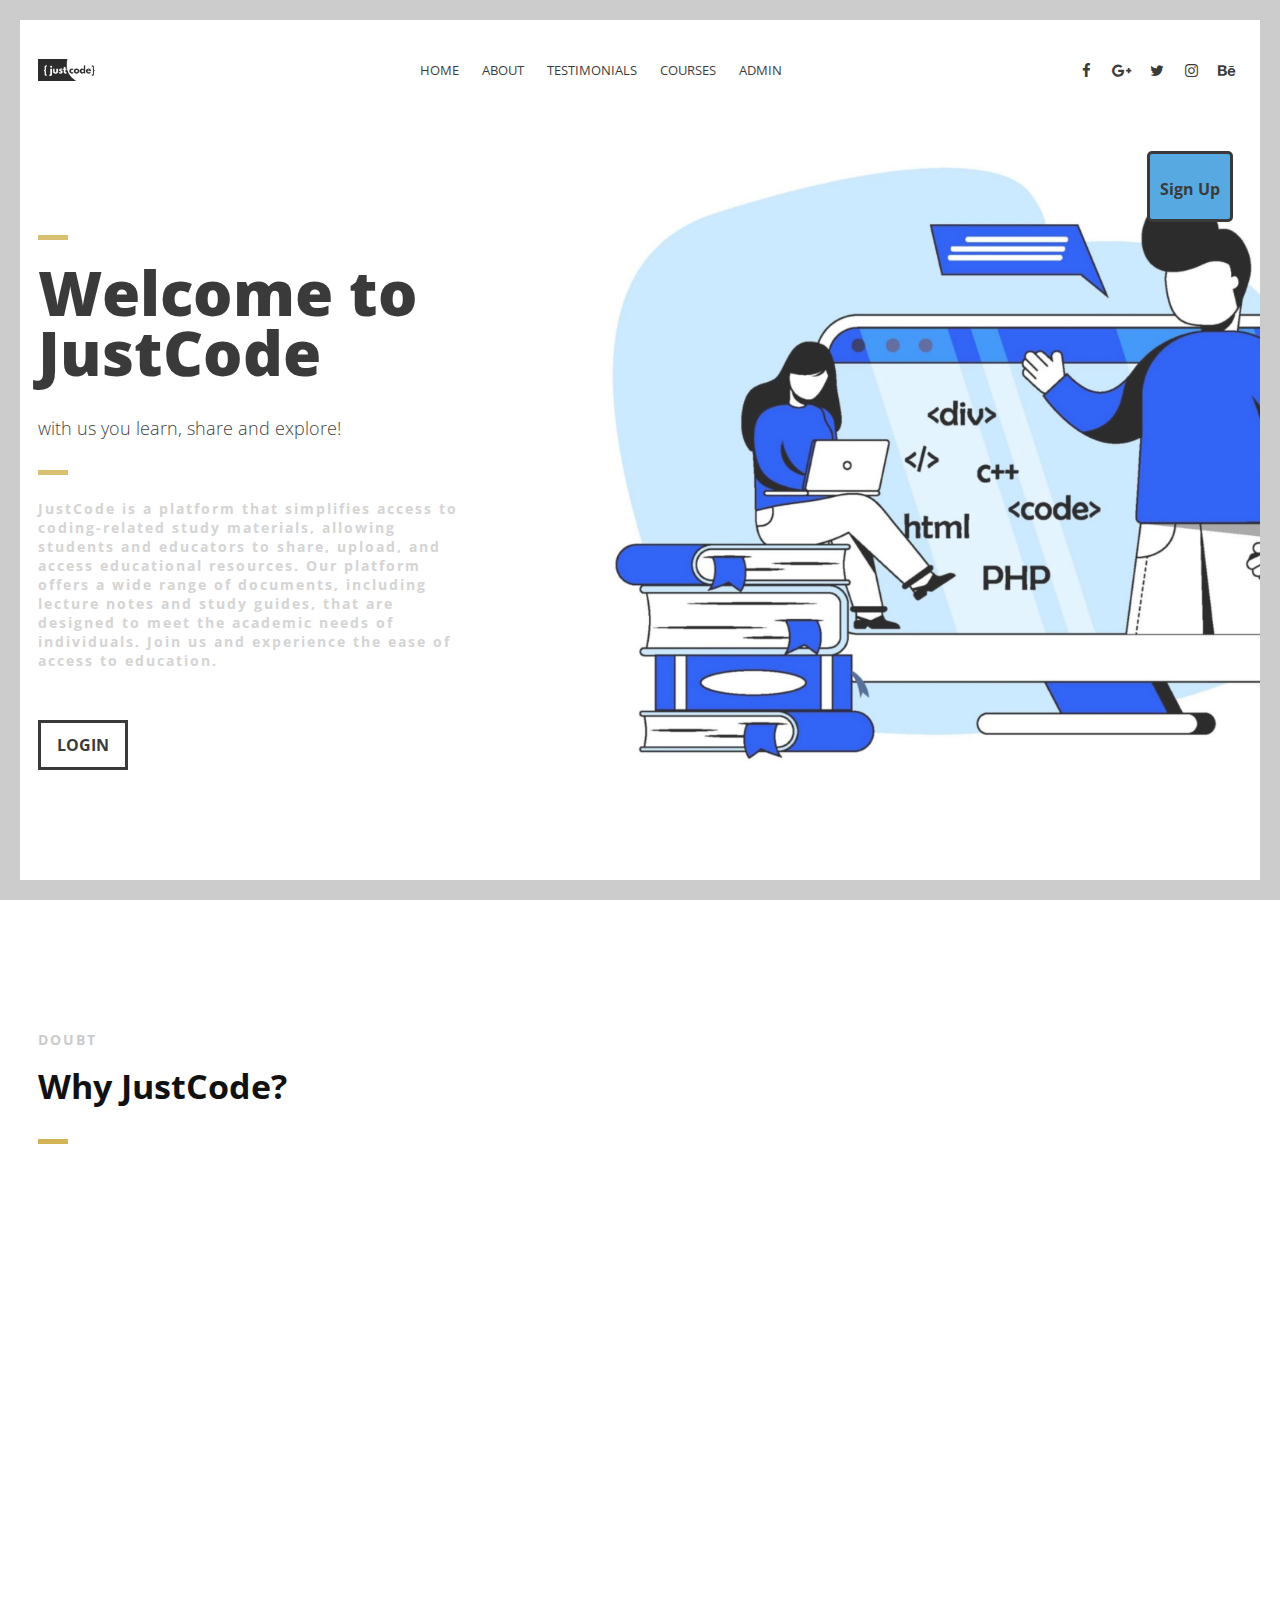
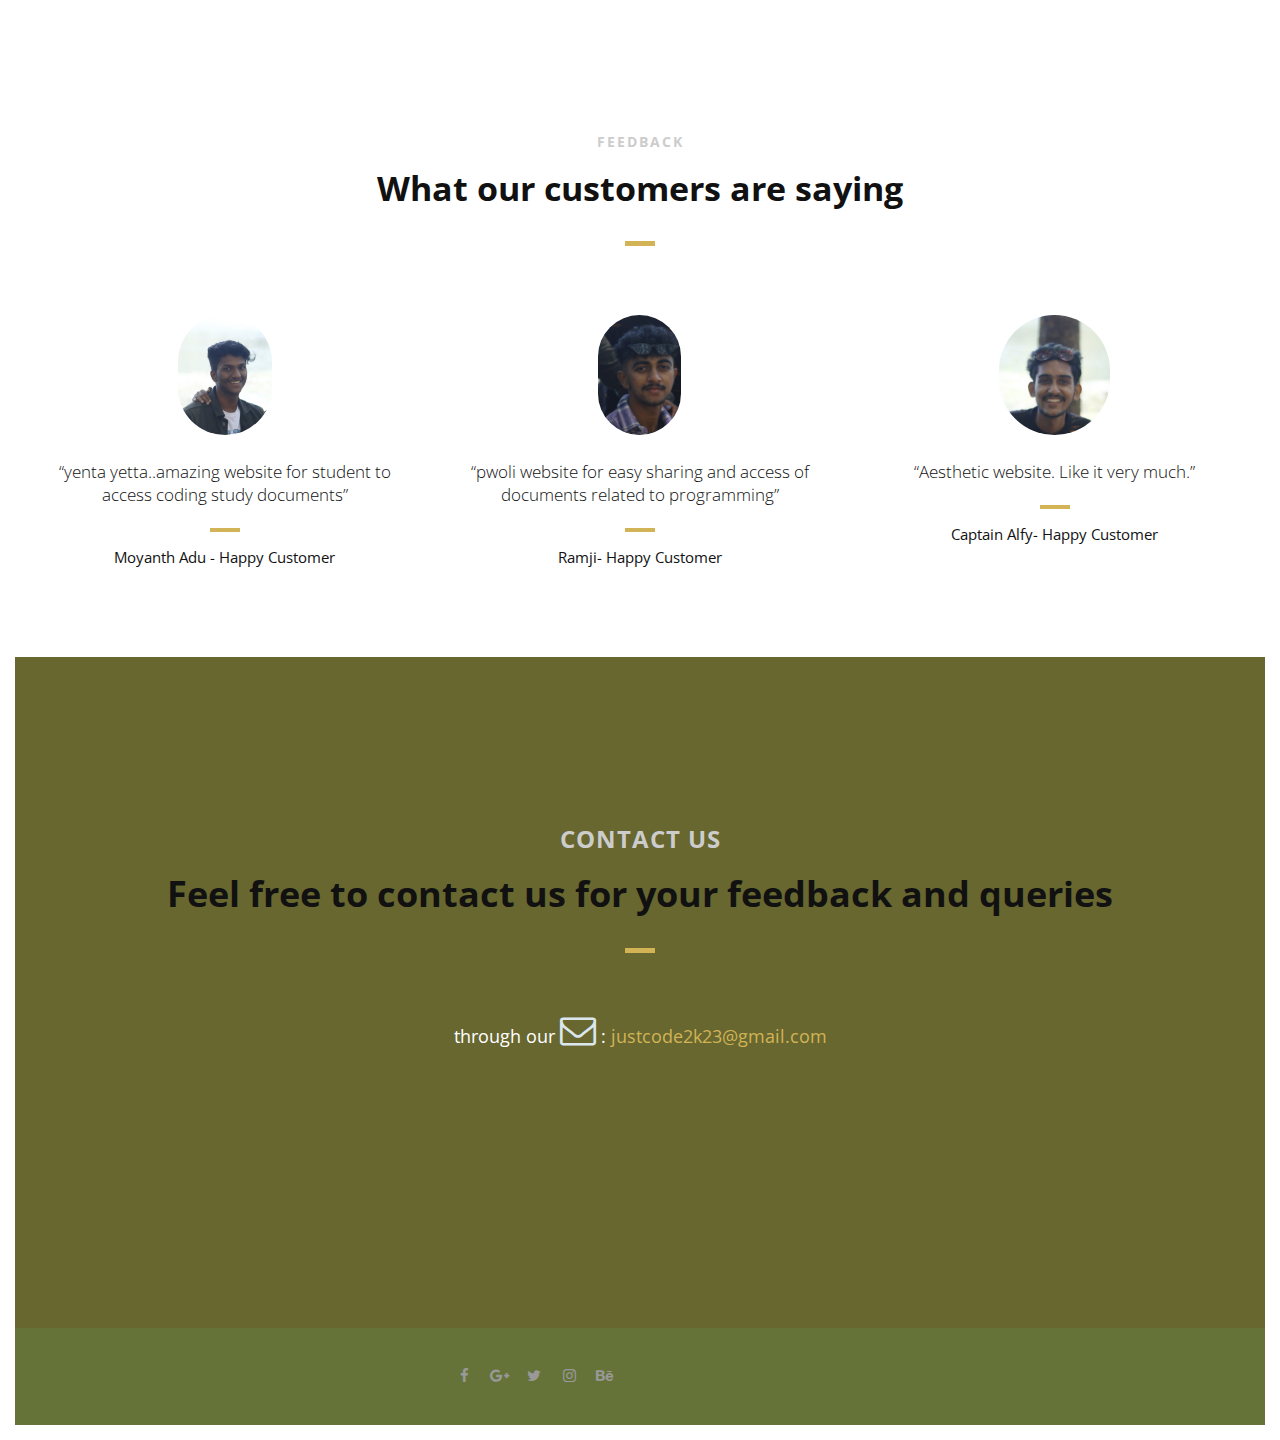
<file: index.html>
<!DOCTYPE html>
<html lang="en">

<head>
    <meta charset="UTF-8">

    <!-- Page Title -->
    <title>JustCode-learn,share & explore</title>

    <!-- Meta Keywords and Description -->
    <meta name="keywords" content="">
    <meta name="description" content="">
    <meta name="viewport" content="width=device-width, initial-scale=1.0, user-scalable=no" />

    <!-- Favicon -->
    <link rel="shortcut icon" href="images/favicon.ico" title="Favicon" />

    <!-- Main CSS Files -->
    <link rel="stylesheet" href="css/style.css">

    <!-- Namari Color CSS -->
    <link rel="stylesheet" href="css/namari-color.css">

    <!-- Icon Fonts - Font Awesome Icons -->
    <link rel="stylesheet" href="css/font-awesome.min.css">

    <!-- Animate CSS -->
    <link href="css/animate.css" rel="stylesheet" type="text/css">

    <!-- Google Webfonts -->
    <link href='https://fonts.googleapis.com/css?family=Open+Sans:400,300,600,700,800' rel='stylesheet' type='text/css'>
</head>

<body>

    <!-- Preloader -->
    <div id="preloader">
        <div id="status" class="la-ball-triangle-path">
            <div></div>
            <div></div>
            <div></div>
        </div>
    </div>
    <!-- End of Preloader -->

    <style>
        .navigation-logo {
            height: 500px;
            width: 400px;
        }
    </style>

    <div class="page-border" data-wow-duration="0.7s" data-wow-delay="0.2s">
        <div class="top-border wow fadeInDown animated" style="visibility: visible; animation-name: fadeInDown;"></div>
        <div class="right-border wow fadeInRight animated" style="visibility: visible; animation-name: fadeInRight;"></div>
        <div class="bottom-border wow fadeInUp animated" style="visibility: visible; animation-name: fadeInUp;"></div>
        <div class="left-border wow fadeInLeft animated" style="visibility: visible; animation-name: fadeInLeft;"></div>
    </div>

    <div id="wrapper">

        <header id="banner" class="scrollto clearfix" data-enllax-ratio=".5">
            <div id="header" class="nav-collapse">
                <div class="row clearfix">
                    <div class="col-1">

                        <!-- Logo -->
                        <div id="logo">

                            <!-- Logo that is shown on the banner -->
                            <img src="images/justCodeLogoT.png" id="banner-logo" alt="Landing Page" />
                            <!-- End of Banner Logo -->

                            <!-- The Logo that is shown on the sticky Navigation Bar -->
                            <img src="images/justCodeLogoT.png" id="navigation-logo" alt="Landing Page" />
                            <!-- End of Navigation Logo -->

                        </div>
                        <!-- End of Logo -->

                        <aside>

                            <!-- Social Icons in Header -->
                            <ul class="social-icons">
                                <li>
                                    <a target="_blank" title="Facebook" href="https://www.facebook.com/username">
                                        <i class="fa fa-facebook fa-1x"></i><span>Facebook</span>
                                    </a>
                                </li>
                                <li>
                                    <a target="_blank" title="Google+" href="http://google.com/+username">
                                        <i class="fa fa-google-plus fa-1x"></i><span>Google+</span>
                                    </a>
                                </li>
                                <li>
                                    <a target="_blank" title="Twitter" href="http://www.twitter.com/username">
                                        <i class="fa fa-twitter fa-1x"></i><span>Twitter</span>
                                    </a>
                                </li>
                                <li>
                                    <a target="_blank" title="Instagram" href="http://www.instagram.com/username">
                                        <i class="fa fa-instagram fa-1x"></i><span>Instagram</span>
                                    </a>
                                </li>
                                <li>
                                    <a target="_blank" title="behance" href="http://www.behance.net">
                                        <i class="fa fa-behance fa-1x"></i><span>Behance</span>
                                    </a>
                                </li>
                            </ul>
                            <!-- End of Social Icons in Header -->

                        </aside>

                        <!-- Main Navigation -->
                        <nav id="nav-main">
                            <ul>
                                <li>
                                    <a href="#banner">Home</a>
                                </li>
                                <li>
                                    <a href="#about">About</a>
                                </li>
                                <li>
                                    <a href="#testimonials">Testimonials</a>
                                </li>
                                <li>
                                    <a href="#contact">Contact Us</a>
                                </li>
                                <li>
                                    <a href="http://127.0.0.1/JustCode/course.html">Courses</a>
                                </li>
                                <li>
                                    <a href="http://127.0.0.1/JustCode/admin%20dashboard.php">ADMIN</a>
                                </li> 
                            </ul>

                            <div class="sign-up-button">
                                <a href="http://127.0.0.1/JustCode/register.html" class="button">Sign Up</a>
                            </div>
                        </nav>
                        <!-- End of Main Navigation -->

                        <div id="nav-trigger"><span></span></div>
                        <nav id="nav-mobile"></nav>

                    </div>
                </div>
            </div>
            <!-- End of Header -->

            <!-- Banner Content -->
            <div id="banner-content" class="row clearfix">

                <div class="col-38">

                    <div class="section-heading">
                        <h1>Welcome to JustCode</h1>
                        <h2>with us you learn, share and explore!</h2>
                        <h3>JustCode is a platform that simplifies access to coding-related study materials, allowing
                            students and educators to share, upload, and access educational resources. Our platform offers
                            a wide range of documents, including lecture notes and study guides, that are designed to meet
                            the academic needs of individuals. Join us and experience the ease of access to education.</h3>
                    </div>

                    <!-- Call to Action -->
                    <a href="http://127.0.0.1/JustCode/login.html" class="button">LOGIN</a>
                    <!-- End Call to Action -->

                </div>

            </div>
            <!-- End of Row -->
        </header>

        <!-- Main Content Area -->
        <main id="content">

            <!-- Introduction -->
            <section id="about" class="introduction scrollto">

                <div class="row clearfix">

                    <div class="col-3">
                        <div class="section-heading">
                            <h3>DOUBT</h3>
                            <h2 class="section-title">Why JustCode?</h2>
                        </div>

                    </div>

                    <div class="col-2-3">

                        <!-- Icon Block -->
                        <div class="col-2 icon-block icon-top wow fadeInUp" data-wow-delay="0.1s">
                            <!-- Icon -->
                            <div class="icon">
                                <i class="fa fa-html5 fa-2x"></i>
                            </div>
                            <!-- Icon Block Description -->
                            <div class="icon-block-description">
                                <h4>Studying made easy</h4>
                                <p>Discover a vast collection of user-shared coding documents that simplify your
                                    learning journey. Access a wealth of knowledge and resources, all shared by fellow
                                    learners and experts.</p>
                            </div>
                        </div>
                        <!-- End of Icon Block -->

                        <!-- Icon Block -->
                        <div class="col-2 icon-block icon-top wow fadeInUp" data-wow-delay="0.3s">
                            <!-- Icon -->
                            <div class="icon">
                                <i class="fa fa-bolt fa-2x"></i>
                            </div>
                            <!-- Icon Block Description -->
                            <div class="icon-block-description">
                                <h4>Content You Can Trust</h4>
                                <p>Our community is committed to ensuring trustworthy content. Users can report and
                                    provide feedback on uploaded courses, helping to maintain the quality and accuracy
                                    of our educational resources</p>
                            </div>
                        </div>
                        <!-- End of Icon Block -->

                        <!-- Icon Block -->
                        <div class="col-2 icon-block icon-top wow fadeInUp" data-wow-delay="0.5s">
                            <!-- Icon -->
                            <div class="icon">
                                <i class="fa fa-tablet fa-2x"></i>
                            </div>
                            <!-- Icon Block Description -->
                            <div class="icon-block-description">
                                <h4>Hassle-free Sharing</h4>
                                <p>We make it simple for users to upload and share their educational documents, making
                                    them readily available to others on the website. Join our community and contribute
                                    your knowledge effortlessly.</p>
                            </div>
                        </div>
                        <!-- End of Icon Block -->

                    </div>

                </div>


            </section>
            <!-- End of Introduction -->

            <!-- Testimonials -->
            <aside id="testimonials" class="scrollto text-center" data-enllax-ratio=".2">

                <div class="row clearfix">

                    <div class="section-heading">
                        <h3>FEEDBACK</h3>
                        <h2 class="section-title">What our customers are saying</h2>
                    </div>

                    <!-- User Testimonial -->
                    <blockquote class="col-3 testimonial classic">
                        <img src="images/user-images/user-1.jpg" alt="User" />
                        <q>yenta yetta..amazing website for student to access coding study documents</q>
                        <footer>Moyanth Adu - Happy Customer</footer>
                    </blockquote>
                    <!-- End of Testimonial -->

                    <!-- User Testimonial -->
                    <blockquote class="col-3 testimonial classic">
                        <img src="images/user-images/user-2.jpg" alt="User" />
                        <q>pwoli website for easy sharing and access of documents related to programming</q>
                        <footer>Ramji- Happy Customer</footer>
                    </blockquote>
                    <!-- End of Testimonial -->

                    <!-- User Testimonial -->
                    <blockquote class="col-3 testimonial classic">
                        <img src="images/user-images/user-3.jpg" alt="User" />
                        <q>Aesthetic website. Like it very much.</q>
                        <footer>Captain Alfy- Happy Customer</footer>
                    </blockquote>
                    <!-- End of Testimonial -->

                </div>

            </aside>
            <!-- End of Testimonials -->

            <!-- Contact Us Section -->
            <section id="contact" class="secondary-color text-center scrollto clearfix">
                <div class="row clearfix">
                    <div class="section-heading">
                        <h3>CONTACT US</h3>
                        <h2 class="section-title">Feel free to contact us for your feedback and queries</h2>
                        <p class="contact-statement">through our <i class="fa fa-envelope-o fa-2x"></i> : <a href="mailto:justcode2k23@gmail.com">justcode2k23@gmail.com</a></p>
                      
                    </div>
                </div>
            </section>
            <!-- End of Contact Us Section -->

        </main>
        <!-- End Main Content Area -->

        <!-- Footer -->
        <footer id="landing-footer" class="clearfix">
            <div class="row clearfix">

                

                <!-- Social Icons in Footer -->
                <ul class="col-2 social-icons">
                    <li>
                        <a target="_blank" title="Facebook" href="https://www.facebook.com/username">
                            <i class="fa fa-facebook fa-1x"></i><span>Facebook</span>
                        </a>
                    </li>
                    <li>
                        <a target="_blank" title="Google+" href="http://google.com/+username">
                            <i class="fa fa-google-plus fa-1x"></i><span>Google+</span>
                        </a>
                    </li>
                    <li>
                        <a target="_blank" title="Twitter" href="http://www.twitter.com/username">
                            <i class="fa fa-twitter fa-1x"></i><span>Twitter</span>
                        </a>
                    </li>
                    <li>
                        <a target="_blank" title="Instagram" href="http://www.instagram.com/username">
                            <i class="fa fa-instagram fa-1x"></i><span>Instagram</span>
                        </a>
                    </li>
                    <li>
                        <a target="_blank" title="behance" href="http://www.behance.net">
                            <i class="fa fa-behance fa-1x"></i><span>Behance</span>
                        </a>
                    </li>
                </ul>
                <!-- End of Social Icons in Footer -->
            </div>
        </footer>
        <!-- End of Footer -->

    </div>

    <!-- Include JavaScript resources -->
    <script src="js/jquery.1.8.3.min.js"></script>
    <script src="js/wow.min.js"></script>
    <script src="js/featherlight.min.js"></script>
    <script src="js/featherlight.gallery.min.js"></script>
    <script src="js/jquery.enllax.min.js"></script>
    <script src="js/jquery.scrollUp.min.js"></script>
    <script src="js/jquery.easing.min.js"></script>
    <script src="js/jquery.stickyNavbar.min.js"></script>
    <script src="js/jquery.waypoints.min.js"></script>
    <script src="js/images-loaded.min.js"></script>
    <script src="js/lightbox.min.js"></script>
    <script src="js/site.js"></script>

</body>

</html>
</file>
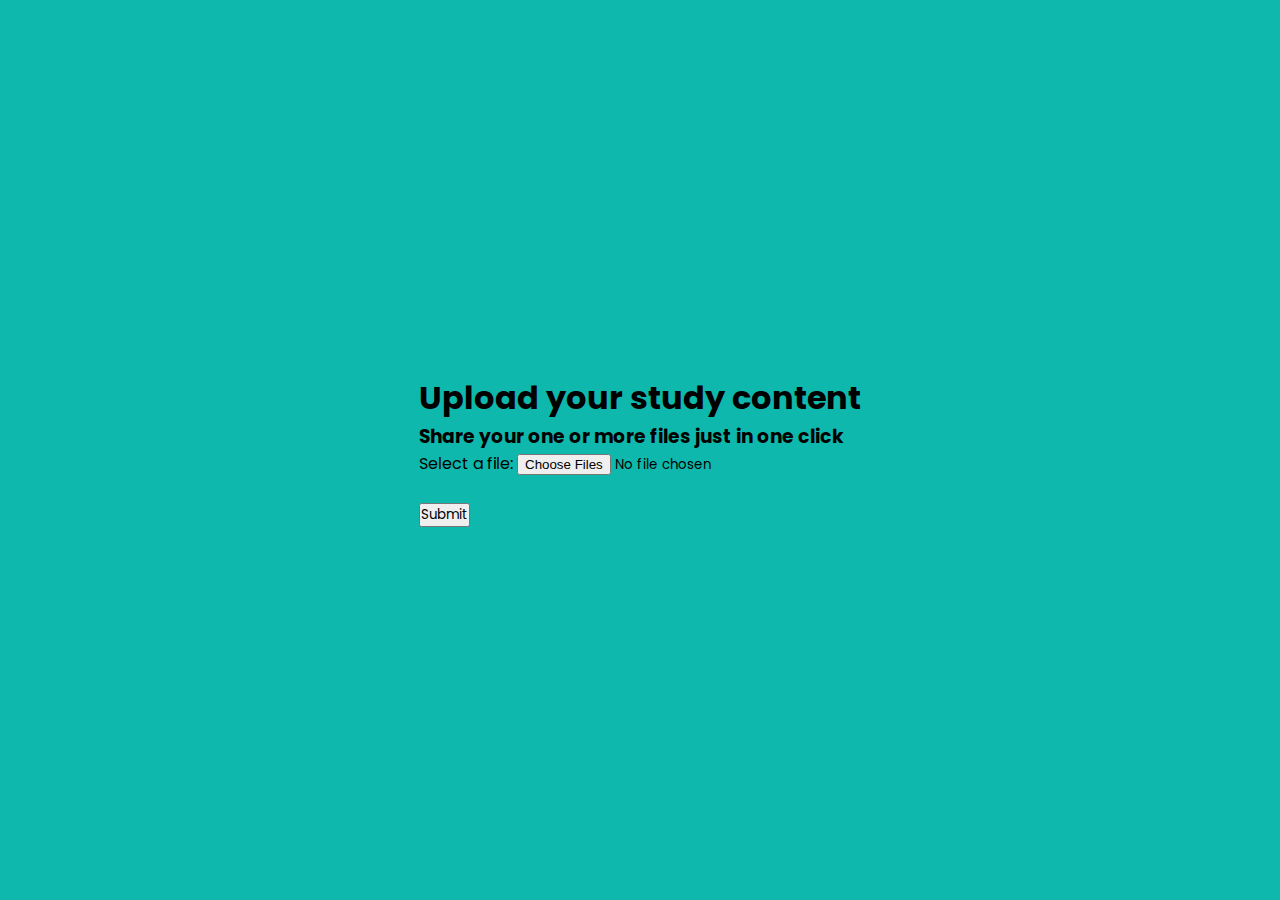
<file: upload.html>
<!DOCTYPE html>
<html lang="en">

<head>
    <meta charset="UTF-8">
    <meta name="viewport" content="width=device-width, initial-scale=1.0">
    <title>File Upload</title>
    <link rel="stylesheet" href="https://cdnjs.cloudflare.com/ajax/libs/font-awesome/6.2.1/css/all.min.css" integrity="sha512-MV7K8+y+gLIBoVD59lQIYicR65iaqukzvf/nwasF0nqhPay5w/9lJmVM2hMDcnK1OnMGCdVK+iQrJ7lzPJQd1w==" crossorigin="anonymous" referrerpolicy="no-referrer" />
    <link rel="stylesheet" href="css2/uploadstyle.css">
</head>

<body>
    <div class="container">
        <form action="upload1.php" method="POST" enctype="multipart/form-data">
            <h1>Upload your study content</h1>

            <h3>
                Share your one or more files just in one click
            </h3>

            <label for="myfile">Select a file:</label>

            <input type="file" id="myfile" name="myfile" multiple="multiple" />

            <br /><br />

            <input type="submit" />
            <!-- Display a message div -->
            <div id="message" style="display:none;"></div>
        </form>
    </div>

    <script>
        document.querySelector('form').addEventListener('submit', function (event) {
            // Prevent the default form submission
            event.preventDefault();

   
            let uploadSuccess = true;

            // Get the message div
            let messageDiv = document.getElementById('message');

            if (uploadSuccess) {
                // Display success message
                messageDiv.innerHTML = 'File uploaded successfully!';
                messageDiv.style.color = 'green';
                messageDiv.style.display = 'block';

                // Redirect to index2.html after a delay
                setTimeout(function () {
                    window.location.href = 'index2.html';
                }, 2000); // 2000 milliseconds (2 seconds) delay
            } else {
                // Display error message
                messageDiv.innerHTML = 'Error uploading file.';
                messageDiv.style.color = 'red';
                messageDiv.style.display = 'block';
            }
        });
    </script>
</body>

</html>
</file>
<file: css/namari-color.css>
/* Namari Landing Page Dynamic Style Index

1. Website Default Styling
2. Navigation
3. Primary and Secondary Colors
4. Banner
5. Typography
6. Buttons
7. Footer


/*------------------------------------------------------------------------------------------*/
/* 1. Website Default Styling */
/*------------------------------------------------------------------------------------------*/


body {
    background:#fff;
}


/* Default Link Color */

a, .la-ball-triangle-path {
    color:#d2b356;
}

a:hover, #header.nav-solid nav a:hover {
    color:#d2b356;
}

/* Default Icon Color */

.icon i {
    color:#d2b356;
}

/* Border Color */

#banner .section-heading:before, .testimonial.classic footer:before {
    background: #d2b356;
}

.pricing-block-content:hover {
    border-color:#d2b356;
}


/*------------------------------------------------------------------------------------------*/
/* 2. Navigation */
/*------------------------------------------------------------------------------------------*/


/* Transparent Navigation Color on a Banner */

#header nav a, #header i {
    color:#111;
}


/* Navigation Colors when the Navigation is sticky and solid */ 

#header.nav-solid, #header.nav-solid a, #header.nav-solid i, #nav-mobile ul li a {
    color:#333;
}


/* Navigation Active State */

#header.nav-solid .active {
    color: #d2b356;
    border-color: #d2b356;
}    



/*------------------------------------------------------------------------------------------*/
/* 3. Primary and Secondary Colors */
/*------------------------------------------------------------------------------------------*/


/* Primary Background and Text Colors */

.primary-color, .featured .pricing {
    background-color:#d2b356;
}

.primary-color, .primary-color .section-title, .primary-color .section-subtitle, .featured .pricing, .featured .pricing p {
    color:#fff;    
}

.section-heading h2:after {
    background:#d2b356;
    content:"";
    display:block;
    width:30px;
    height:5px;
    margin-top:30px;
}

.text-center .section-heading h2:after {
    margin:30px auto 25px auto;
}

/* Primary Icon Colors */

.primary-color .icon i, .primary-color i {
    color:#fff;
}


/* Secondary Background and Text Colors */

.secondary-color {
    background-color:#f5f5f5;
}


/*------------------------------------------------------------------------------------------*/
/* 4. Banner */
/*------------------------------------------------------------------------------------------*/


/* Banner Background and Text Colors */

#banner {
    background: url("../images/banner-images/banner-image-1.jpg") no-repeat center top;
    background-size:cover;
}


/*------------------------------------------------------------------------------------------*/
/* 5. Typography */
/*------------------------------------------------------------------------------------------*/


body {
    font-family: 'Open Sans', sans-serif, Arial, Helvetica;
    font-size:15px;
    font-weight:normal;
    color:#111;
}

/* Logo, if you are using Fonts as Logo and not image

#logo h1 {
    font-family:;
    font-size:; 
    font-weight:;
    color:;
}

#logo h2 {
    font-family:;
    font-size:; 
    font-weight:;
    color:;
}

*/


/* Banner Typography */

#banner h1 {
    font-family: 'Open Sans', sans-serif, Arial, Helvetica;
    font-size:62px;
    line-height:60px;
    font-weight:800;
    color:#111;
}

#banner h2 {
    font-family: 'Open Sans', sans-serif, Arial, Helvetica;
    font-size:18px;
    font-weight:300;
    color:#111;
}


/* Section Title and Subtitle */

.section-title {
    font-family: 'Open Sans', sans-serif, Arial, Helvetica;
    font-size: 34px; 
    font-weight:700;
    color:#111;
}

.section-subtitle {
    font-family: 'Open Sans', sans-serif, Arial, Helvetica;
    font-size: 16px;
    font-weight:300;
    color:#9c9c9c;
}

/* Testimonial */

.testimonial q {
    font-family: 'Open Sans', sans-serif, Arial, Helvetica;
    font-size: 17px; 
    font-weight:300;
}

.testimonial.classic q, .testimonial.classic footer {
    color:#111;
}


/* Standard Headings h1-h6 */

h1 {
    font-family: 'Open Sans', sans-serif, Arial, Helvetica;
    font-size: 40px; 
    font-weight:300;
    color:#111;
}

h2 {
    font-family: 'Open Sans', sans-serif, Arial, Helvetica;
    font-size: 34px; 
    font-weight:300;
    color:#111;
}

h3 {
    font-family: 'Open Sans', sans-serif, Arial, Helvetica;
    font-size: 30px; 
    font-weight:700;
    color:#111;
}

h4 {
    font-family: 'Open Sans', sans-serif, Arial, Helvetica;
    font-size: 18px; 
    font-weight:400;
    color:#111;
}

h5 {
    font-family: 'Open Sans', sans-serif, Arial, Helvetica;
    font-size: 16px; 
    font-weight:400;
    color:#111;
}

h6 {
    font-family: 'Open Sans', sans-serif, Arial, Helvetica;
    font-size: 14px; 
    font-weight:400;
    color:#111;
}


/*------------------------------------------------------------------------------------------*/
/* 6. Buttons */
/*------------------------------------------------------------------------------------------*/

/* ----------Default Buttons---------- */


/* Button Text */

.button, input[type="submit"]  {
    font-family: 'Open Sans', sans-serif, Arial, Helvetica;
    font-size:14px;
    font-weight:bold;
    color:#111;
}


/* Button Color */

.button, input[type="submit"] {
    border-color:#111;
}


/* Button Hover Color */

.button:hover,  input[type="submit"]:hover {
    border-color:#d2b356;
    color:#d2b356;
}


/* ----------Banner Buttons---------- */


/* Button Text */

#banner .button {
    font-family: 'Open Sans', sans-serif, Arial, Helvetica;
    font-size:16px;
    color:#111;
}


/* Button Color */

#banner .button {
    border-color:#111;
}


/* Button Hover Color */

#banner .button:hover {
    color:#d2b356;
    border-color:#d2b356;
}


/*------------------------------------------------------------------------------------------*/
/* 7. Footer */
/*------------------------------------------------------------------------------------------*/

#landing-footer, #landing-footer p, #landing-footer a {
    font-family: 'Open Sans', sans-serif, Arial, Helvetica;
    font-size:12px;
    font-weight:normal;
    color:#999;
}

/* Footer Icon Color */

#landing-footer i {
    color:#999;
}
</file>
<file: css2/uploadstyle.css>
@import url('https://fonts.googleapis.com/css2?family=Poppins:wght@200;300;400;500;600;700&display=swap');
* {
    margin: 0;
    padding: 0;
    box-sizing: border-box;
    font-family: "Poppins", sans-serif;
}

body {
    display: flex;
    align-items: center;
    justify-content: center;
    min-height: 100vh;
    background: #0fb8ac;
}

.drag-area {
    border: 2px dashed #fff;
    height: 500px;
    width: 700px;
    border-radius: 5px;
    display: flex;
    align-items: center;
    justify-content: center;
    flex-direction: column;
}

.drag-area.active {
    border: 2px solid #fff;
}

.drag-area .icon {
    font-size: 100px;
    color: #fff;
}

.drag-area header {
    font-size: 30px;
    font-weight: 500;
    color: #fff;
}

.drag-area span {
    font-size: 25px;
    font-weight: 500;
    color: #fff;
    margin: 10px 0 15px 0;
}

.drag-area button {
    padding: 10px 25px;
    font-size: 20px;
    font-weight: 500;
    border: none;
    outline: none;
    background: #fff;
    color: #0fb8ac;
    border-radius: 5px;
    cursor: pointer;
}

.drag-area img {
    height: 100%;
    width: 100%;
    object-fit: cover;
    border-radius: 5px;
}
</file>
<file: css/style.css>
/* Namari Landing Page v.1.1.0 Style Index - a free landing page by shapingrain.com

1. Default and Reset styles
- 1.1 Input Elements
2. Global elements
- 2.1 Header
- 2.2 Logo
- 2.3 Buttons
- 2.4 Navigation
- 2.5 Social Elements
- 2.6 Images
3. Fonts and Headings
4. Banner
- 4.1 SignUp Form
5. Content Elements
- 5.1 Icons
- 5.2 Parallax Elements
- 5.3 Divider
6. Landing Page Sections
- 6.1 Features
- 6.2 Testimonials
- 6.3 Gallery
- 6.4 Video
- 6.5 Clients
- 6.6 Pricing Table
7. Footer


/*------------------------------------------------------------------------------------------*/
/* 1. Defaults & Reset of specific styles across browsers */
/*------------------------------------------------------------------------------------------*/

*, *:before, *:after {
    -webkit-box-sizing: border-box;
    -moz-box-sizing: border-box;
    box-sizing: border-box;
}

body, div, dl, dt, dd, ul, ol, li, h1, h2, h3, h4, h5, h6, pre, form, blockquote, th, td {
    margin: 0;
    padding: 0;
    direction: ltr;
}

body {
    margin: 0;
    padding: 0;
    -webkit-font-smoothing: antialiased;
    overflow-x: hidden;
}

p {
    line-height: 25px;
}

.row img {
    height: auto;
    max-width: 100%;
}

a {
    text-decoration: none;
    line-height: inherit;
    -webkit-transition: opacity 0.3s ease-out;
    -moz-transition: opacity 0.3s ease-out;
    -o-transition: opacity 0.3s ease-out;
    transition: opacity 0.3s ease-out;
}

iframe {
    border: 0 !important;
}

.parallax-window {
    min-height: 400px;
    background: transparent;
}

figure {
    margin: 0;
}

/* Page Border */

.page-border {
    position: fixed;
    z-index: 999999;
    pointer-events: none;
}

.page-border .bottom-border, .page-border .left-border, .page-border .right-border, .page-border .top-border {
    background: #f3f3ef;
    position: fixed;
    z-index: 9999;
}

.page-border > .top-border, .page-border > .right-border, .page-border > .bottom-border, .page-border > .left-border {
    padding: 11px;
    background: #ccc;
}

.page-border .bottom-border, .page-border .top-border {
    width: 100%;
    padding: 10px;
    left: 0;
}

.page-border .left-border, .page-border .right-border {
    padding: 10px;
    height: 100%;
    top: 0;
}

.page-border .top-border {
    top: 0;
}

.page-border .right-border {
    right: 0;
}

.page-border .bottom-border {
    bottom: 0;
}

.page-border .left-border {
    left: 0;
}

#wrapper {
    margin:0 15px;
    padding: 15px 0;
    position: relative;
}


/* --------- 1.1 Input Elements ---------- */

input, textarea {
    border: 1px solid #e1e1e1;
    padding: 10px;
    -webkit-transition: all .3s linear;
    -moz-transition: all .3s linear;
    transition: all .3s linear;
    border-radius: 3px;
}

input {
    height: 40px;
    margin: 3px 0;
    outline: none;
    line-height: normal;
    font-size: 14px;
}

input[type="submit"] {
    cursor: pointer;
    border-style: solid;
    border-width: 2px;
    padding-top: 0;
    padding-bottom: 0;
}

select {
    border: 1px solid #e1e1e1;
    height: 40px;
    padding: 5px;
}

input:focus, textarea:focus {
    box-shadow: inset 0 1px 3px rgba(0, 0, 0, 0.1);
}

*:focus {
    outline: none;
}

/*------------------------------------------------------------------------------------------*/
/* 2. Layout Elements */
/*------------------------------------------------------------------------------------------*/

section {
    clear: both;
    overflow: hidden;
}

/* Rows and Columns */

.row {
    max-width: 1245px;
    margin: 0 auto;
    padding: 75px 0;
    position: relative;
}

.no-padding-bottom .row, .no-padding-bottom div, .no-padding-bottom.row {
    padding-bottom: 0;
}

.no-padding-top.row, .no-padding-top div {
    padding-top: 0;
}

.big-padding-top {
    padding-top: 75px !important;
}

.big-padding-bottom {
    padding-bottom: 85px !important;
}

/* Targets all elements */

[class*='col-'] {
    float: left;
    padding: 20px;
}

#clients .col-2-3 [class*='col-'] {
    padding: 0;
}

/* Clearfix */

.clearfix:after {
    content: "";
    display: table;
    clear: both;
}

/* Main Widths */

.col-1 {
    width: 100%;
}

.col-2 {
    width: 50%;
}

.col-3 {
    width: 33.33%;
}

.col-4 {
    width: 25%;
}

.col-5 {
    width: 20%;
}

.col-6 {
    width: 16.6666666667%;
}

.col-7 {
    width: 14.2857142857%;
}

.col-8 {
    width: 12.5%;
}

.col-9 {
    width: 11.1111111111%;
}

.col-10 {
    width: 10%;
}

.col-11 {
    width: 9.09090909091%;
}

.col-12 {
    width: 8.33%;
}

.col-2-3 {
    width: 66.66%;
}

.col-3-4 {
    width: 75%;
}

.col-9-10 {
    width: 90%;
}

/* Golden Ratio */
.col-61 {
    width: 61.8%;
}

.col-38 {
    width: 38.2%;
}

/* --------- 2.1 Header --------- */

#header {
    height: 71px !important;
    overflow: visible;
    z-index: 9999;
    width: 100%;
    position: absolute !important;
}

#header .row {
    padding: 0;
}

#header aside {
    text-align: right;
}

#header ul {
    text-align: center;
}

#header li {
    display: inline-block;
    list-style: none;
    margin: 0;
}

/* --------- 2.2 Logo ---------- */

#logo {
    float: left;
    height: 71px;
    line-height: 66px;
    margin-right: 15px;
}

#logo h1, #logo h2 {
    display: inline-block;
}

#banner #logo h1 {
    font-size: 28px;
    margin-right: 10px;
    font-weight: 900;
    padding: 0;
}

#logo h2 {
    font-size: 18px;
    padding: 0;
}

#logo img {
    max-height: 22px;
    vertical-align: middle;
    margin-right: 15px;
}

#navigation-logo {
    display: none;
}

.nav-solid #logo #banner-logo {
    display: none;
}

.nav-solid #logo #navigation-logo {
    display: inline-block;
}

/* --------- 2.3 Buttons ---------- */

.call-to-action {
    padding: 35px 0 35px 0;
}

/*Style*/

.button {
    font-size: 16px;
    margin: 35px 0;
    padding: 11px 16px;
    -webkit-transition: all .3s linear;
    -moz-transition: all .3s linear;
    transition: all .3s linear;
    display: inline-block;
    border-width: 3px;
    border-style: solid;
}

/* Play Button */

#video-section {
    position:relative;
}

.play-video {
    height:110px;
    position:absolute;
    top:50%;
    margin-top:-110px;
    width:100%;
}

.play-icon {
    display: inline-block;
    font-size: 0px;
    cursor: pointer;
    margin: 45px auto;
    width: 110px;
    height: 110px;
    border-radius: 50%;
    text-align: center;
    position: relative;
    z-index: 1;
}

.play-icon:after {
    pointer-events: none;
    position: absolute;
    width: 100%;
    height: 100%;
    border-radius: 50%;
    content: '';
    -webkit-box-sizing: content-box;
    -moz-box-sizing: content-box;
    box-sizing: content-box;
}

.play-icon:before {
    font-family: 'fontawesome';
    content: '\f144';
    speak: none;
    font-size: 74px;
    line-height: 110px;
    font-style: normal;
    font-weight: normal;
    font-variant: normal;
    text-transform: none;
    display: block;
    -webkit-font-smoothing: antialiased;
    color:#fff;
}

.play-video .play-icon {
    background: rgba(255, 255, 255, 0.5);
    -webkit-transition: -webkit-transform ease-out 0.3s, background 0.4s;
    -moz-transition: -moz-transform ease-out 0.3s, background 0.4s;
    transition: transform ease-out 0.3s, background 0.4s;
}

.play-video .play-icon:after {
    top: 0;
    left: 0;
    padding: 0;
    z-index: -1;
    box-shadow: 0 0 0 2px rgba(255, 255, 255, 0.1);
    opacity: 0;
    -webkit-transform: scale(0.9);
    -moz-transform: scale(0.9);
    -ms-transform: scale(0.9);
    transform: scale(0.9);
}

.play-video .play-icon:hover {
    background: rgba(255, 255, 255, 0.05);
    -webkit-transform: scale(0.93);
    -moz-transform: scale(0.93);
    -ms-transform: scale(0.93);
    transform: scale(0.93);
    color: #fff;
}


/* --------- 2.4 Navigation ---------- */

#header {
    font-size: 13px;
}

#header aside {
    float: right;
}

#header nav ul {
    text-transform: uppercase;

}

#header nav a {
    height: 71px;
    line-height: 71px;
    display: block;
    padding: 0 10px;
}

#header nav a:hover {
    opacity: 0.6;
}

/*Navigation Solid*/

#header.nav-solid [class*='col-'] {
    padding: 0 20px;
}

#header.nav-solid {
    background: #fff;
    box-shadow: 2px 0px 3px rgba(0, 0, 0, 0.2);
    position: fixed !important;
    left:0;
}

#header.nav-solid nav a {
    border-bottom: 3px solid;
    border-color: #fff;
    -webkit-transition: all 0.3s ease-out;
    -moz-transition: all 0.3s ease-out;
    -o-transition: all 0.3s ease-out;
    transition: all 0.3s ease-out;
}

#header.nav-solid nav a:hover {
    opacity: 1;
}
/* Existing CSS code */

/* Adjust the position of the sign-up button */
.sign-up-button {
    margin-top: 10px;
    margin-right: 10px;
    float: right;
}

/* Style for the sign-up button */
.sign-up-button a {
    display: inline-block;
    padding: 10px 20px;
    text-decoration: none;
    color: #fff; /* Adjust the color as needed */
    background-color: #3498db; /* Adjust the background color as needed */
    border-radius: 5px;
}

.sign-up-button a:hover {
    background-color: #2980b9; /* Adjust the hover background color as needed */
}

/* Navigation Solid */

#header.nav-solid [class*='col-'] {
    padding: 0 20px;
}

#header.nav-solid {
    background: #fff;
    box-shadow: 2px 0px 3px rgba(0, 0, 0, 0.2);
    position: fixed !important;
    left: 0;
}

#header.nav-solid nav a {
    border-bottom: 3px solid;
    border-color: #fff;
    -webkit-transition: all 0.3s ease-out;
    -moz-transition: all 0.3s ease-out;
    -o-transition: all 0.3s ease-out;
    transition: all 0.3s ease-out;
}

#header.nav-solid nav a:hover {
    opacity: 1;
}

/* Continue with the rest of your CSS */



/* Social Elements when Solid*/

#header.nav-solid .social-icons a {
    -webkit-transition: all 0.3s ease-out;
    -moz-transition: all 0.3s ease-out;
    -o-transition: all 0.3s ease-out;
    transition: all 0.3s ease-out;
    opacity: 0.5;
}

#header.nav-solid .social-icons a:hover {
    opacity: 1;
    color: #e4473c;
}

/* Responsive Nav Styling */

#nav-trigger {
    display: none;
    text-align: right;
}

#nav-trigger span {
    display: inline-block;
    width: 38px;
    height: 71px;
    color: #111;
    cursor: pointer;
    text-transform: uppercase;
    font-size: 22px;
    text-align: center;
    border-top-right-radius: 5px;
    border-top-left-radius: 5px;
    -webkit-transition: all 0.3s ease-out;
    -moz-transition: all 0.3s ease-out;
    -o-transition: all 0.3s ease-out;
    transition: all 0.3s ease-out;
}

#nav-trigger span:after {
    font-family: "fontAwesome";
    display: inline-block;
    width: 38px;
    height: 71px;
    line-height: 75px;
    text-align: center;
    content: "\f0c9";
    border-top-right-radius: 5px;
    border-top-left-radius: 5px;
}

#nav-trigger span.open:after {
    content: "\f00d";
}

#nav-trigger span:hover, .nav-solid #nav-trigger span.open:hover, .nav-solid #nav-trigger span:hover {
    opacity: 0.6;
}

#nav-trigger span.open, #nav-trigger span.open:hover {
    color: #111;
}

.nav-solid #nav-trigger span.open:hover {
    color: #999;
}

.nav-solid #nav-trigger span {
    color: #999;
    opacity: 1;
}

nav#nav-mobile {
    position: relative;
    display: none;
}

nav#nav-mobile ul {
    display: none;
    list-style-type: none;
    position: absolute;
    left: 0;
    right: 0;
    margin-left: -20px;
    margin-right: -20px;
    padding-top: 10px;
    padding-bottom: 10px;
    text-align: center;
    background-color: #fff;
    box-shadow: 0 5px 3px rgba(0, 0, 0, 0.2);
}

nav#nav-mobile ul:after {
    display: none;
}

nav#nav-mobile li {
    margin: 0 20px;
    float: none;
    text-align: left;
    border-bottom: 1px solid #e1e1e1;
}

nav#nav-mobile li:last-child {
    border-bottom: none;
}

.nav-solid nav#nav-mobile li {
    border-top: 1px solid #e1e1e1;
    border-bottom: none;
}

nav#nav-mobile a {
    display: block;
    padding: 12px 0;
    color: #333;
    width: 100%;
    height: auto;
    line-height: normal;
    display: block;
    border-bottom: none !important;
    -webkit-transition: all 0.3s ease-out;
    -moz-transition: all 0.3s ease-out;
    -o-transition: all 0.3s ease-out;
    transition: all 0.3s ease-out;
}

nav#nav-mobile a:hover {
    background: #fafafa;
    opacity: 1;
}

/* --------- 2.5 Social Elements ---------- */

#header .col-4 {
    text-align: right;
}

.social-icons {
    display: inline-block;
    list-style: none;
}

.social-icons a {
    display: inline-block;
    width: 32px;
    text-align: center;
}

.social-icons a:hover {
    opacity: 0.7;
}

.social-icons span {
    display: none;
}

#header .social-icons {
    margin-top: 27px;
}
/* Add this style for the Contact Us Section */
#contact {
    padding: 80px 0;
    background-color: #2c3e50;
    color: #ffffff;
}

#contact .section-heading {
    margin-bottom: 50px;
}

#contact h3 {
    font-size: 24px;
    text-transform: uppercase;
    letter-spacing: 1px;
}

#contact h2 {
    font-size: 36px;
    margin-bottom: 20px;
}

#contact p.contact-statement {
    font-size: 18px;
    margin-bottom: 40px;
}

#contact i.fa-envelope-o {
    font-size: 36px;
    color: #3498db;
    margin-bottom: 20px;
}

/* Navigation Styling */
#nav-main ul li:nth-child(4) {
    display: none; /* Hide the "Pricing" option in the navigation bar */
}

#nav-main ul li:nth-child(4) a {
    display: none; /* Ensure the hidden link does not take up space */
}

#nav-main ul li:nth-child(4) ~ li:nth-child(5) a {
    /* Style for "Contact Us" in the navigation bar */
    border-bottom: 3px solid;
    border-color: #fff;
    -webkit-transition: all 0.3s ease-out;
    -moz-transition: all 0.3s ease-out;
    -o-transition: all 0.3s ease-out;
    transition: all 0.3s ease-out;
}

#nav-main ul li:nth-child(4) ~ li:nth-child(5) a:hover {
    opacity: 1;
}



/* --------- 2.6 Images ---------- */

/*Alignment*/

img {
    vertical-align: top;
}

.image-center {
    display: block;
    margin: 0 auto;
}

a img {
    border: none;
    -webkit-transition: all 0.3s ease-out;
    -moz-transition: all 0.3s ease-out;
    -o-transition: all 0.3s ease-out;
    transition: all 0.3s ease-out;
    -webkit-backface-visibility: hidden;
}

a img:hover {
    opacity: 0.7;
}

/*------------------------------------------------------------------------------------------*/
/* 3. Fonts */
/*------------------------------------------------------------------------------------------*/

h1 {
    padding: 20px 0;
}

h2 {
    padding: 14px 0;
}

h3 {
    padding: 10px 0;
}

h4 {
    padding: 7px 0;
}

h5 {
    padding: 7px 0;
}

h6 {
    padding: 7px 0;
}

/* Text Alignment */

.text-left {
    text-align: left;
}

.text-center {
    text-align: center;
}

.text-right {
    text-align: right;
}

/* Section Headings */

.section-heading {
    padding: 0 0 15px 0;
}

.section-subtitle {
    font-size: 18px;
    padding-top: 0;
}

.section-heading h3 {
    font-size: 14px;
    font-weight: bold;
    color: #ccc;
    letter-spacing: 2px;
    padding-bottom: 0;
}

/*------------------------------------------------------------------------------------------*/
/* 4. Banner */
/*------------------------------------------------------------------------------------------*/

#banner {
    background-size: cover;
}

#banner-content.row {
    padding-top: 170px;
    padding-bottom: 100px;
}

#banner h1 {
    padding-top: 5%;
}

#banner .section-heading:before {
    content: "";
    display: block;
    width: 30px;
    height: 5px;
    margin-top: 30px;
}



/*------------------------------------------------------------------------------------------*/
/* 5. Content Elements */
/*------------------------------------------------------------------------------------------*/

/* --------- 5.1 Icons ---------- */

/*Font Icon sizes*/

.fa-1x {
    font-size: 15px !important;
}

/*Icon Block*/

.icon-block {
    position: relative;
}

.icon-block h4 {
    font-weight: bold;
    padding-top: 0;
}

.icon-block .icon {
    position: absolute;
}

.icon-block p {
    margin-top: 0;
}

/* Icon Left*/

.icon-left .icon {
    left: 15;
}

.icon-left .icon-block-description {
    padding-left: 53px;
}

/* Icon Right */

.icon-right .icon {
    right: 15;
}

.icon-right .icon-block-description {
    padding-right: 53px;
}

/* Icon Above */

.icon-top {
    display: block;
}

.icon-top .icon {
    position: relative;
    display: block;
}

.icon-top .icon-block-description {
    padding-top: 25px;
}

/* --------- 5.2 Parallax Elements ---------- */

.banner-parallax-1, .banner-parallax-2, .banner-parallax-3 {
    min-height: 350px;
}

/* --------- 5.3 Divider ---------- */

.divider {
    position: relative;
    width: 40%;
    height: 20px;
    line-height: 20px;
    margin: 10px auto 5px auto;
    clear: both;
    text-align: center;
}

.divider-inner {
    position: absolute;
    height: 1px;
    width: 100%;
    top: 50%;
    margin-top: -1px;
    border-top: 1px solid;
    border-color: #e1e1e1;
}

.divider i {
    background: #fff;
    position: relative;
    top: -11px;
    padding: 0 5px 0 5px;
    color: #e1e1e1;
}

/*------------------------------------------------------------------------------------------*/
/* 6. Landing Page Sections */
/*------------------------------------------------------------------------------------------*/

/* --------- 6.1 Introduction ---------- */

.introduction img.featured {
    padding: 55px 0 0 0;
}

/* --------- 6.2 Features ---------- */

.features.row {
    padding-left: 5%;
    padding-right: 5%;
}

.features div:nth-child(4) {
    clear: both;
}

/* --------- 6.3 Testimonials ---------- */

.testimonial {
    padding: 15px;
}

blockquote {
    position: relative;
}

.testimonial img {
    max-height: 120px;
    border-radius: 250em;
}

.testimonial footer {
    padding-top: 12px;
}

/* Style Classic - Avatar above Testimonial */

.testimonial.classic img {
    display: inline-block;
    margin-bottom: 25px;
}

.testimonial.classic q {
    display: block;
}

.testimonial.classic footer:before {
    display: block;
    content: "";
    width: 30px;
    height: 4px;
    margin: 10px auto 15px auto;
}

/* Style Big */

.testimonial.bigtest {
    padding-top: 0;
}

.testimonial.bigtest q {
    font-size: 22px;
}

/* --------- 6.4 Gallery ---------- */

#gallery img {
    max-height: 300px;
}

#gallery [class*='col-'] {
    padding: 0;
}

#gallery a {
    display: inline-block;
    position: relative;
    overflow: hidden;
}

#gallery a:hover img {
    opacity: 0.15;
    -moz-backface-visibility: hidden;
}

#gallery a:before {
    font-size: 2.2em;
    font-style: normal;
    font-weight: normal;
    text-align: center;
    content: "+";
    width: 70px;
    height: 70px;
    border-radius: 100em;
    display: block;
    position: absolute;
    top: 55%;
    left: 50%;
    line-height: 72px;
    margin: -35px 0 0 -35px;
    opacity: 0;
    -webkit-transition: all .2s linear;
    -moz-transition: all .2s linear;
    transition: all .2s linear;
    vertical-align: middle;
}

#gallery a:hover:before {
    opacity: 1;
    top: 50%;
    left: 50%;
}

/**
 * Featherlight – ultra slim jQuery lightbox
 * Version 1.3.3 - http://noelboss.github.io/featherlight/
 *
 * Copyright 2015, Noël Raoul Bossart (http://www.noelboss.com)
 * MIT Licensed.
**/
@media all {
    .featherlight {
        display: none;

        /* dimensions: spanning the background from edge to edge */
        position: fixed;
        top: 0;
        right: 0;
        bottom: 0;
        left: 0;
        z-index: 2147483647; /* z-index needs to be >= elements on the site. */

        /* position: centering content */
        text-align: center;

        /* insures that the ::before pseudo element doesn't force wrap with fixed width content; */
        white-space: nowrap;

        /* styling */
        cursor: pointer;
        background: #333;
        /* IE8 "hack" for nested featherlights */
        background: rgba(0, 0, 0, 0);
    }

    /* support for nested featherlights. Does not work in IE8 (use JS to fix) */
    .featherlight:last-of-type {
        background: rgba(0, 0, 0, 0.8);
    }

    .featherlight:before {
        /* position: trick to center content vertically */
        content: '';
        display: inline-block;
        height: 100%;
        vertical-align: middle;
        margin-right: -0.25em;
    }

    .featherlight .featherlight-content {

        /* position: centering vertical and horizontal */
        text-align: left;
        vertical-align: middle;
        display: inline-block;

        /* dimensions: cut off images */
        overflow: auto;
        padding: 25px 0;
        border-bottom: 25px solid transparent;

        /* dimensions: handling small or empty content */
        min-width: 30%;

        /* dimensions: handling large content */
        margin-left: 5%;
        margin-right: 5%;
        max-height: 95%;

        /* styling */
        cursor: auto;

        /* reset white-space wrapping */
        white-space: normal;
    }

    /* contains the content */
    .featherlight .featherlight-inner {
        /* make sure its visible */
        display: block;
    }

    .featherlight .featherlight-close-icon {
        /* position: centering vertical and horizontal */
        position: absolute;
        z-index: 9999;
        top: 25px;
        right: 25px;

        /* dimensions: 25px x 25px */
        line-height: 25px;
        width: 25px;

        /* styling */
        cursor: pointer;
        text-align: center;
        color: #fff;
        font-family: "fontawesome";
        font-size: 22px;
        opacity: 0.5;
        -webkit-transition: all 0.3s ease-out;
        -moz-transition: all 0.3s ease-out;
        -o-transition: all 0.3s ease-out;
        transition: all 0.3s ease-out;
    }

    .featherlight .featherlight-close-icon:hover {
        opacity: 1;
    }

    .featherlight .featherlight-image {
        /* styling */
        max-height: 100%;
        max-width:100%;
    }

    .featherlight-iframe .featherlight-content {
        /* removed the border for image croping since iframe is edge to edge */
        border-bottom: 0;
        padding: 0;
    }

    .featherlight iframe {
        /* styling */
        border: none;
    }
}

/* handling phones and small screens */
@media only screen and (max-width: 1024px) {
    .featherlight .featherlight-content {
        /* dimensions: maximize lightbox with for small screens */
        margin-left: 10px;
        margin-right: 10px;
        max-height: 98%;

        padding: 10px 10px 0;
        border-bottom: 10px solid transparent;
    }

}

/* Gallery Styling */
@media all {
    .featherlight-next,
    .featherlight-previous {
        font-family: "fontawesome";
        font-size: 22px;
        display: block;
        position: absolute;
        top: 25px;
        right: 0;
        bottom: 0;
        left: 80%;
        cursor: pointer;
        /* preventing text selection */
        -webkit-touch-callout: none;
        -webkit-user-select: none;
        -khtml-user-select: none;
        -moz-user-select: none;
        -ms-user-select: none;
        user-select: none;
        /* IE9 hack, otherwise navigation doesn't appear */
        background: rgba(0, 0, 0, 0);
        -webkit-transition: all 0.3s ease-out;
        -moz-transition: all 0.3s ease-out;
        -o-transition: all 0.3s ease-out;
        transition: all 0.3s ease-out;
    }

    .featherlight-previous {
        left: 0;
        right: 80%;
    }

    .featherlight-next span,
    .featherlight-previous span {
        display: inline-block;
        opacity: 0.3;
        position: absolute;
        top: 50%;
        width: 100%;
        font-size: 80px;
        line-height: 80px;

        /* center vertically */
        margin-top: -40px;
        color: #fff;
        font-style: normal;
        font-weight: normal;
        -webkit-transition: all 0.3s ease-out;
        -moz-transition: all 0.3s ease-out;
        -o-transition: all 0.3s ease-out;
        transition: all 0.3s ease-out;
    }

    .featherlight-next span {
        text-align: right;
        left: auto;
        right: 7%;
    }

    .featherlight-previous span {
        text-align: left;
        left: 7%;
    }

    .featherlight-next:hover span,
    .featherlight-previous:hover span {
        display: inline-block;
        opacity: 1;
    }

    /* Hide navigation while loading */
    .featherlight-loading .featherlight-previous, .featherlight-loading .featherlight-next {
        display: none;
    }
}

/* Always display arrows on touch devices */
@media only screen and (max-device-width: 1024px) {
    .featherlight-next:hover,
    .featherlight-previous:hover {
        background: none;
    }

    .featherlight-next span,
    .featherlight-previous span {
        display: block;
    }
}

/* handling phones and small screens */
@media only screen and (max-width: 1024px) {
    .featherlight-next,
    .featherlight-previous {
        top: 10px;
        right: 10px;
        left: 85%;
    }

    .featherlight-previous {
        left: 10px;
        right: 85%;
    }

    .featherlight-next span,
    .featherlight-previous span {
        margin-top: -30px;
        font-size: 40px;
    }
}

/* --------- 6.5 Video ---------- */

#video-box {
    color:#fff;
    position:relative;
    overflow:hidden;
    text-align:center;
}

.video_container, .easyContainer {
    position: relative;
    padding-bottom: 56.25%; /* 16/9 ratio */
    margin: 0;
    padding-top: 0; /* IE6 workaround*/
    height: 0;
    overflow: hidden;
}

.video_container iframe, .video_container object, .video_container embed {
    position: absolute;
    top: 0;
    left: 0;
    width: 100% !important;
    height: 100% !important;
}

.slvj-lightbox iframe, .slvj-lightbox object, .slvj-lightbox embed {
    width: 100% !important;
    height: 529px !important;
}

.videojs-background-wrap {
    overflow: hidden;
    position: absolute;
    height: 100%;
    width: 100%;
    top: 0;
    left: 0;
    z-index: -998;
}

#slvj-window {
    width: 100%;
    min-height: 100%;
    z-index: 9999999999;
    background: rgba(0, 0, 0, 0.8);
    position: fixed;
    top: 0;
    left: 0;
}

#slvj-window,
#slvj-window * {
    -webkit-box-sizing: border-box;
    -moz-box-sizing: border-box;
    box-sizing: border-box;
}

#slvj-background-close {
    width: 100%;
    min-height: 100%;
    z-index: 31;
    position: fixed;
    top: 0;
    left: 0;
}

#slvj-back-lightbox {
    max-width: 940px;
    max-height: 529px;
    z-index: 32;
    text-align: center;
    margin: 0 auto;
}

.slvj-lightbox {
    width: 100%;
    height: 100%;
    margin: 0;
    z-index: 53;
}

#slvj-close-icon:before {
    font-family: "fontawesome";
    color: #fff;
    content: '\f00d';
    font-size: 22px;
    opacity: 0.5;
    -webkit-transition: all 0.3s ease-out;
    -moz-transition: all 0.3s ease-out;
    -o-transition: all 0.3s ease-out;
    transition: all 0.3s ease-out;
    z-index: 99999;
    height: 22px;
    width: 22px;
    position: absolute;
    top: 15px;
    right: 15px;
    cursor: pointer;
}

#slvj-close-icon:before:hover {
    opacity: 1;
    cursor: pointer;
}

/* --------- 6.6 Clients ---------- */

#clients a {
    display: block;
    text-align: center;
    position: relative;
    text-transform: uppercase;
    font-weight: bold;
    color: #fff;
}

#clients img {
    display: inline-block;
    padding: 15px 25px;
}

.client-overlay {
    background: rgba(0, 0, 0, 0.8);
    position: absolute;
    top;
    0;
    right: 0;
    bottom: 0;
    left: 0;
    width: 100%;
    height: 100%;
    opacity: 0;
    -webkit-transition: all 0.3s ease-out;
    -moz-transition: all 0.3s ease-out;
    -o-transition: all 0.3s ease-out;
    transition: all 0.3s ease-out;
}

#clients a:hover .client-overlay {
    opacity: 1;
}

.client-overlay span {
    position: absolute;
    top: 48%;
    left: 0;
    width: 100%;
    text-align: center;
    display: inline-block;
}

/* --------- 6.7 Pricing Table ---------- */

.pricing-block-content {
    background: #fff;
    padding: 25px 0 25px 0;
    box-shadow: 0px 1px 2px rgba(0, 0, 0, 0.07);
    transition: all 0.2s ease-in-out 0s;
    position: relative;
    border: 10px solid #fff;
}


.pricing-block ul {
    list-style: none;
    margin: 25px 0 25px 0;
}

.pricing-block li {
    padding: 14px 0;
    border-bottom: 1px dotted #e1e1e1;
}

.pricing-block li:last-of-type {
    border:none;
}

.pricing-block h3 {
    font-size:17px;
    text-transform:uppercase;
    padding-bottom:0;
}

.pricing-sub {
    font-style: italic;
    color:#ccc;
    margin:0 0 25px 0;
}

/*Price*/

.pricing {
    background: #f5f5f5;
    padding: 25px;
    position: relative;
}

.price {
    display: inline-block;
    font-size: 62px;
    font-weight: 700;
    position: relative;
}

.price span {
    position: absolute;
    top: 0;
    left: -20px;
    font-size: 22px;
}

.pricing  p {
    font-style:italic;
    color:#b4b4b4;
    line-height:auto;
    margin:0;
}



/*------------------------------------------------------------------------------------------*/
/* 7. Footer */
/*------------------------------------------------------------------------------------------*/

#landing-footer {
    clear: both;
}

#landing-footer .row {
    padding: 0;
}

#landing-footer p {
    margin: 0;
}

#landing-footer ul {
    list-style: none;
    text-align: right;
}

#landing-footer li {
    display: inline-block;
}

/* Scroll Up */

#scrollUp {
    bottom: 15px;
    right: 30px;
    width: 70px;
    height: 80px;
    margin-bottom: -10px;
    padding: 0 5px 20px 5px;
    text-align: center;
    text-decoration: none;
    color: #fff;
    -webkit-transition: margin-bottom 150ms linear;
    -moz-transition: margin-bottom 150ms linear;
    -o-transition: margin-bottom 150ms linear;
    transition: margin-bottom 150ms linear;
}

#scrollUp:hover {
    margin-bottom: 0;
}

#scrollUp:before {
    background: #ccc;
    font-family: "fontawesome";
    font-size: 2.4em;
    font-style: normal;
    font-weight: normal;
    text-align: center;
    color: #fff;
    width: 45px;
    height: 45px;
    display: inline-block;
    line-height: 45px;
    content: "\f106";
    opacity: 1;
}

/*Preloader*/

#preloader {
    position: fixed;
    top: 0;
    left: 0;
    right: 0;
    bottom: 0;
    background-color: #fff; /* change if the mask should have another color then white */
    z-index: 99999; /* makes sure it stays on top */
}

#status {
    width: 110px;
    height: 110px;
    position: absolute;
    left: 50%; /* centers the loading animation horizontally one the screen */
    top: 50%; /* centers the loading animation vertically one the screen */
    background-position: center;
    margin: -55px 0 0 -55px; /* is width and height divided by two */
    text-align: center;
}

/*!
 * Load Awesome v1.1.0 (http://github.danielcardoso.net/load-awesome/)
 * Copyright 2015 Daniel Cardoso <@DanielCardoso>
 * Licensed under MIT
 */
.la-ball-triangle-path,
.la-ball-triangle-path > div {
    position: relative;
    -webkit-box-sizing: border-box;
    -moz-box-sizing: border-box;
    box-sizing: border-box;
}

.la-ball-triangle-path {
    display: block;
    font-size: 0;
    color: #fff;
}

.la-ball-triangle-path.la-dark {
    color: #333;
}

.la-ball-triangle-path > div {
    display: inline-block;
    float: none;
    background-color: currentColor;
    border: 0 solid currentColor;
}

.la-ball-triangle-path {
    width: 32px;
    height: 32px;
}

.la-ball-triangle-path > div {
    position: absolute;
    top: 0;
    left: 0;
    width: 10px;
    height: 10px;
    border-radius: 100%;
}

.la-ball-triangle-path > div:nth-child(1) {
    -webkit-animation: ball-triangle-path-ball-one 2s 0s ease-in-out infinite;
    -moz-animation: ball-triangle-path-ball-one 2s 0s ease-in-out infinite;
    -o-animation: ball-triangle-path-ball-one 2s 0s ease-in-out infinite;
    animation: ball-triangle-path-ball-one 2s 0s ease-in-out infinite;
}

.la-ball-triangle-path > div:nth-child(2) {
    -webkit-animation: ball-triangle-path-ball-two 2s 0s ease-in-out infinite;
    -moz-animation: ball-triangle-path-ball-two 2s 0s ease-in-out infinite;
    -o-animation: ball-triangle-path-ball-two 2s 0s ease-in-out infinite;
    animation: ball-triangle-path-ball-two 2s 0s ease-in-out infinite;
}

.la-ball-triangle-path > div:nth-child(3) {
    -webkit-animation: ball-triangle-path-ball-tree 2s 0s ease-in-out infinite;
    -moz-animation: ball-triangle-path-ball-tree 2s 0s ease-in-out infinite;
    -o-animation: ball-triangle-path-ball-tree 2s 0s ease-in-out infinite;
    animation: ball-triangle-path-ball-tree 2s 0s ease-in-out infinite;
}

.la-ball-triangle-path.la-sm {
    width: 16px;
    height: 16px;
}

.la-ball-triangle-path.la-sm > div {
    width: 4px;
    height: 4px;
}

.la-ball-triangle-path.la-2x {
    width: 64px;
    height: 64px;
}

.la-ball-triangle-path.la-2x > div {
    width: 20px;
    height: 20px;
}

.la-ball-triangle-path.la-3x {
    width: 96px;
    height: 96px;
}

.la-ball-triangle-path.la-3x > div {
    width: 30px;
    height: 30px;
}

/*
 * Animations
 */
@-webkit-keyframes ball-triangle-path-ball-one {
    0% {
        -webkit-transform: translate(0, 220%);
        transform: translate(0, 220%);
    }
    17% {
        opacity: .25;
    }
    33% {
        opacity: 1;
        -webkit-transform: translate(110%, 0);
        transform: translate(110%, 0);
    }
    50% {
        opacity: .25;
    }
    66% {
        opacity: 1;
        -webkit-transform: translate(220%, 220%);
        transform: translate(220%, 220%);
    }
    83% {
        opacity: .25;
    }
    100% {
        opacity: 1;
        -webkit-transform: translate(0, 220%);
        transform: translate(0, 220%);
    }
}

@-moz-keyframes ball-triangle-path-ball-one {
    0% {
        -moz-transform: translate(0, 220%);
        transform: translate(0, 220%);
    }
    17% {
        opacity: .25;
    }
    33% {
        opacity: 1;
        -moz-transform: translate(110%, 0);
        transform: translate(110%, 0);
    }
    50% {
        opacity: .25;
    }
    66% {
        opacity: 1;
        -moz-transform: translate(220%, 220%);
        transform: translate(220%, 220%);
    }
    83% {
        opacity: .25;
    }
    100% {
        opacity: 1;
        -moz-transform: translate(0, 220%);
        transform: translate(0, 220%);
    }
}

@-o-keyframes ball-triangle-path-ball-one {
    0% {
        -o-transform: translate(0, 220%);
        transform: translate(0, 220%);
    }
    17% {
        opacity: .25;
    }
    33% {
        opacity: 1;
        -o-transform: translate(110%, 0);
        transform: translate(110%, 0);
    }
    50% {
        opacity: .25;
    }
    66% {
        opacity: 1;
        -o-transform: translate(220%, 220%);
        transform: translate(220%, 220%);
    }
    83% {
        opacity: .25;
    }
    100% {
        opacity: 1;
        -o-transform: translate(0, 220%);
        transform: translate(0, 220%);
    }
}

@keyframes ball-triangle-path-ball-one {
    0% {
        -webkit-transform: translate(0, 220%);
        -moz-transform: translate(0, 220%);
        -o-transform: translate(0, 220%);
        transform: translate(0, 220%);
    }
    17% {
        opacity: .25;
    }
    33% {
        opacity: 1;
        -webkit-transform: translate(110%, 0);
        -moz-transform: translate(110%, 0);
        -o-transform: translate(110%, 0);
        transform: translate(110%, 0);
    }
    50% {
        opacity: .25;
    }
    66% {
        opacity: 1;
        -webkit-transform: translate(220%, 220%);
        -moz-transform: translate(220%, 220%);
        -o-transform: translate(220%, 220%);
        transform: translate(220%, 220%);
    }
    83% {
        opacity: .25;
    }
    100% {
        opacity: 1;
        -webkit-transform: translate(0, 220%);
        -moz-transform: translate(0, 220%);
        -o-transform: translate(0, 220%);
        transform: translate(0, 220%);
    }
}

@-webkit-keyframes ball-triangle-path-ball-two {
    0% {
        -webkit-transform: translate(110%, 0);
        transform: translate(110%, 0);
    }
    17% {
        opacity: .25;
    }
    33% {
        opacity: 1;
        -webkit-transform: translate(220%, 220%);
        transform: translate(220%, 220%);
    }
    50% {
        opacity: .25;
    }
    66% {
        opacity: 1;
        -webkit-transform: translate(0, 220%);
        transform: translate(0, 220%);
    }
    83% {
        opacity: .25;
    }
    100% {
        opacity: 1;
        -webkit-transform: translate(110%, 0);
        transform: translate(110%, 0);
    }
}

@-moz-keyframes ball-triangle-path-ball-two {
    0% {
        -moz-transform: translate(110%, 0);
        transform: translate(110%, 0);
    }
    17% {
        opacity: .25;
    }
    33% {
        opacity: 1;
        -moz-transform: translate(220%, 220%);
        transform: translate(220%, 220%);
    }
    50% {
        opacity: .25;
    }
    66% {
        opacity: 1;
        -moz-transform: translate(0, 220%);
        transform: translate(0, 220%);
    }
    83% {
        opacity: .25;
    }
    100% {
        opacity: 1;
        -moz-transform: translate(110%, 0);
        transform: translate(110%, 0);
    }
}

@-o-keyframes ball-triangle-path-ball-two {
    0% {
        -o-transform: translate(110%, 0);
        transform: translate(110%, 0);
    }
    17% {
        opacity: .25;
    }
    33% {
        opacity: 1;
        -o-transform: translate(220%, 220%);
        transform: translate(220%, 220%);
    }
    50% {
        opacity: .25;
    }
    66% {
        opacity: 1;
        -o-transform: translate(0, 220%);
        transform: translate(0, 220%);
    }
    83% {
        opacity: .25;
    }
    100% {
        opacity: 1;
        -o-transform: translate(110%, 0);
        transform: translate(110%, 0);
    }
}

@keyframes ball-triangle-path-ball-two {
    0% {
        -webkit-transform: translate(110%, 0);
        -moz-transform: translate(110%, 0);
        -o-transform: translate(110%, 0);
        transform: translate(110%, 0);
    }
    17% {
        opacity: .25;
    }
    33% {
        opacity: 1;
        -webkit-transform: translate(220%, 220%);
        -moz-transform: translate(220%, 220%);
        -o-transform: translate(220%, 220%);
        transform: translate(220%, 220%);
    }
    50% {
        opacity: .25;
    }
    66% {
        opacity: 1;
        -webkit-transform: translate(0, 220%);
        -moz-transform: translate(0, 220%);
        -o-transform: translate(0, 220%);
        transform: translate(0, 220%);
    }
    83% {
        opacity: .25;
    }
    100% {
        opacity: 1;
        -webkit-transform: translate(110%, 0);
        -moz-transform: translate(110%, 0);
        -o-transform: translate(110%, 0);
        transform: translate(110%, 0);
    }
}

@-webkit-keyframes ball-triangle-path-ball-tree {
    0% {
        -webkit-transform: translate(220%, 220%);
        transform: translate(220%, 220%);
    }
    17% {
        opacity: .25;
    }
    33% {
        opacity: 1;
        -webkit-transform: translate(0, 220%);
        transform: translate(0, 220%);
    }
    50% {
        opacity: .25;
    }
    66% {
        opacity: 1;
        -webkit-transform: translate(110%, 0);
        transform: translate(110%, 0);
    }
    83% {
        opacity: .25;
    }
    100% {
        opacity: 1;
        -webkit-transform: translate(220%, 220%);
        transform: translate(220%, 220%);
    }
}

@-moz-keyframes ball-triangle-path-ball-tree {
    0% {
        -moz-transform: translate(220%, 220%);
        transform: translate(220%, 220%);
    }
    17% {
        opacity: .25;
    }
    33% {
        opacity: 1;
        -moz-transform: translate(0, 220%);
        transform: translate(0, 220%);
    }
    50% {
        opacity: .25;
    }
    66% {
        opacity: 1;
        -moz-transform: translate(110%, 0);
        transform: translate(110%, 0);
    }
    83% {
        opacity: .25;
    }
    100% {
        opacity: 1;
        -moz-transform: translate(220%, 220%);
        transform: translate(220%, 220%);
    }
}

@-o-keyframes ball-triangle-path-ball-tree {
    0% {
        -o-transform: translate(220%, 220%);
        transform: translate(220%, 220%);
    }
    17% {
        opacity: .25;
    }
    33% {
        opacity: 1;
        -o-transform: translate(0, 220%);
        transform: translate(0, 220%);
    }
    50% {
        opacity: .25;
    }
    66% {
        opacity: 1;
        -o-transform: translate(110%, 0);
        transform: translate(110%, 0);
    }
    83% {
        opacity: .25;
    }
    100% {
        opacity: 1;
        -o-transform: translate(220%, 220%);
        transform: translate(220%, 220%);
    }
}

@keyframes ball-triangle-path-ball-tree {
    0% {
        -webkit-transform: translate(220%, 220%);
        -moz-transform: translate(220%, 220%);
        -o-transform: translate(220%, 220%);
        transform: translate(220%, 220%);
    }
    17% {
        opacity: .25;
    }
    33% {
        opacity: 1;
        -webkit-transform: translate(0, 220%);
        -moz-transform: translate(0, 220%);
        -o-transform: translate(0, 220%);
        transform: translate(0, 220%);
    }
    50% {
        opacity: .25;
    }
    66% {
        opacity: 1;
        -webkit-transform: translate(110%, 0);
        -moz-transform: translate(110%, 0);
        -o-transform: translate(110%, 0);
        transform: translate(110%, 0);
    }
    83% {
        opacity: .25;
    }
    100% {
        opacity: 1;
        -webkit-transform: translate(220%, 220%);
        -moz-transform: translate(220%, 220%);
        -o-transform: translate(220%, 220%);
        transform: translate(220%, 220%);
    }
}

/*------------------------------------------------------------------------------------------*/
/* Responsive Elements */
/*------------------------------------------------------------------------------------------*/

/* =Media Queries for Nav
===============================*/
@media all and (max-width: 1024px) {
    #nav-trigger {
        display: block;
    }

    nav#nav-main {
        display: none;
    }

    nav#nav-mobile {
        display: block;
    }

    nav#nav-mobile li {
        display: block;
    }

    #header aside {
        display: none;
    }
}

/* Landscape mobile & down
===============================*/
@media (max-width: 480px) {

    #wrapper {
        margin:0;
        padding:0;
    }

    .page-border, #scrollUp, #scrollUp:before {
        display:none;
    }

    .row {
        padding: 15px !important;
    }

    .col-1, .col-2, .col-3, .col-4, .col-5, .col-6, .col-7, .col-8, .col-9, .col-10, .col-11, .col-12, .col-2-3, .col-3-4, .col-9-10, .col-61, .col-38, .row {
        width: 100%;
    }

    .col-1, .col-2, .col-3, .col-4, .col-5, .col-6, .col-7, .col-8, .col-9, .col-10, .col-11, .col-12, .col-2-3, .col-3-4, .col-9-10, .col-61, .col-38 {
        padding-right: 0;
        padding-left: 0;
    }

    /*-----------------Header Elements-----------------*/
    #header .row {
        padding: 0 15px !important;
    }

    #header.nav-solid [class*="col-"] {
        padding: 0;
    }

    /*Logo*/
    #logo h2 {
        padding: 0;
    }

    /* Social */
    #header aside {
        clear: both;
        padding: 0;
    }

    #header ul.social-icons {
        margin-top: 0;
    }

    #banner-content.row {
        padding-top: 85px !important;
    }

    /*-----------------Sections-----------------*/

    /* Call to Action*/
    .call-to-action {
        padding-bottom: 25px;
    }

    /* Video */
    .slvj-lightbox iframe, .slvj-lightbox object, .slvj-lightbox embed {
        height: 270px !important;
    }

    /* Footer */
    #landing-footer #copyright {
        float: left;
        width: 50%;
    }

    #landing-footer .social-icons {
        float: right;
        width: 50%;
    }

    /*-----------------Typography-----------------*/
    h1 {
        font-size: 38px;
    }

    #banner h1 {
        font-size: 48px;
    }

    /* Hide Elements */
    a#scrollUp {
        display: none !important;
    }

}

/* Mobile to Tablet Portrait
===============================*/
@media (min-width: 480px) and (max-width: 767px) {

    #wrapper {
        margin:0;
        padding:0;
    }

    .page-border, #scrollUp, #scrollUp:before {
        display:none;
    }


    .row {
        padding: 15px 0 !important;
    }

    .col-1, .col-2, .col-5, .col-7, .col-9, .col-11, .col-2-3, .col-3-4, .col-61, .col-38, .row {
        width: 100%;
    }

    .col-3, .col-4, .col-6, .col-8, .col-10, .col-12 {
        width: 50%;
    }

    /*-----------------Header Elements-----------------*/
    #header .row {
        padding: 0 !important;
    }

    #header aside {
        display: inline-block;
        position: absolute;
        top: 40px;
        right: 60px;
        padding-top:3px;
        padding-right: 5px;
    }

    #header.nav-solid aside {
        top: 20px;
    }

    #header aside ul {
        margin-top: 0 !important;
        padding-top: 6px;
    }

    #banner-content.row {
        padding-top: 85px !important;
    }

    /*Navigation*/
    nav#nav-mobile ul {
        margin-left: -40px;
        margin-right: -40px;
        padding-left: 20px;
        padding-right: 20px;
    }

    /*-----------------Sections-----------------*/

    /* Video */
    .slvj-lightbox iframe, .slvj-lightbox object, .slvj-lightbox embed {
        height: 370px !important;
    }

    /* Footer */
    #landing-footer #copyright {
        float: left;
        width: 50%;
    }

    #landing-footer .social-icons {
        float: right;
        width: 50%;
    }

}

/* Landscape Tablet to Desktop
===============================*/
@media (min-width: 768px) and (max-width: 1024px) {

    #wrapper {
        margin:0;
        padding:0;
    }

    .page-border {
        display:none;
    }

    .big-padding-top {
        padding-top: 45px !important;
    }

    /*-----------------Header Elements-----------------*/
    #header aside {
        display: inline-block;
        position: absolute;
        top: 40px;
        right: 60px;
        padding-top:3px;
        padding-right: 5px;
    }

    #header.nav-solid aside {
        top: 20px;
    }

    #header aside ul {
        margin-top: 0 !important;
        padding-top: 6px;
    }

    /*Navigation*/
    nav#nav-mobile ul {
        margin-left: -40px;
        margin-right: -40px;
        padding-left: 20px;
        padding-right: 20px;
    }

    /*-----------------Sections-----------------*/

    /* Video */
    .slvj-lightbox iframe, .slvj-lightbox object, .slvj-lightbox embed {
        height: 432px !important;
    }

}
/* Add this style to hide the pricing section navigation option */
#nav-main ul li:nth-child(4) {
    display: none;
}

/* Style for the Contact Us Section */
#contact {
    padding: 80px 0;
    background-color: #67672f;
    color: #ffffff;
}

#contact .section-heading {
    margin-bottom: 50px;
}

#contact h3 {
    font-size: 24px;
    text-transform: uppercase;
    letter-spacing: 1px;
}

#contact h2 {
    font-size: 36px;
    margin-bottom: 20px;
}

#contact p.contact-statement {
    font-size: 18px;
    margin-bottom: 40px;
}

#contact i.fa-envelope-o {
    font-size: 36px;
    color: #dce6ed;
    margin-bottom: 20px;
}

/* Adjustments for the Footer */
#landing-footer {
    background-color: #657339;
    color: #ffffff;
    padding: 20px 0;
}

#landing-footer a {
    color: #ffffff;
}

#landing-footer a:hover {
    color: #e8eff3;
}
</file>
